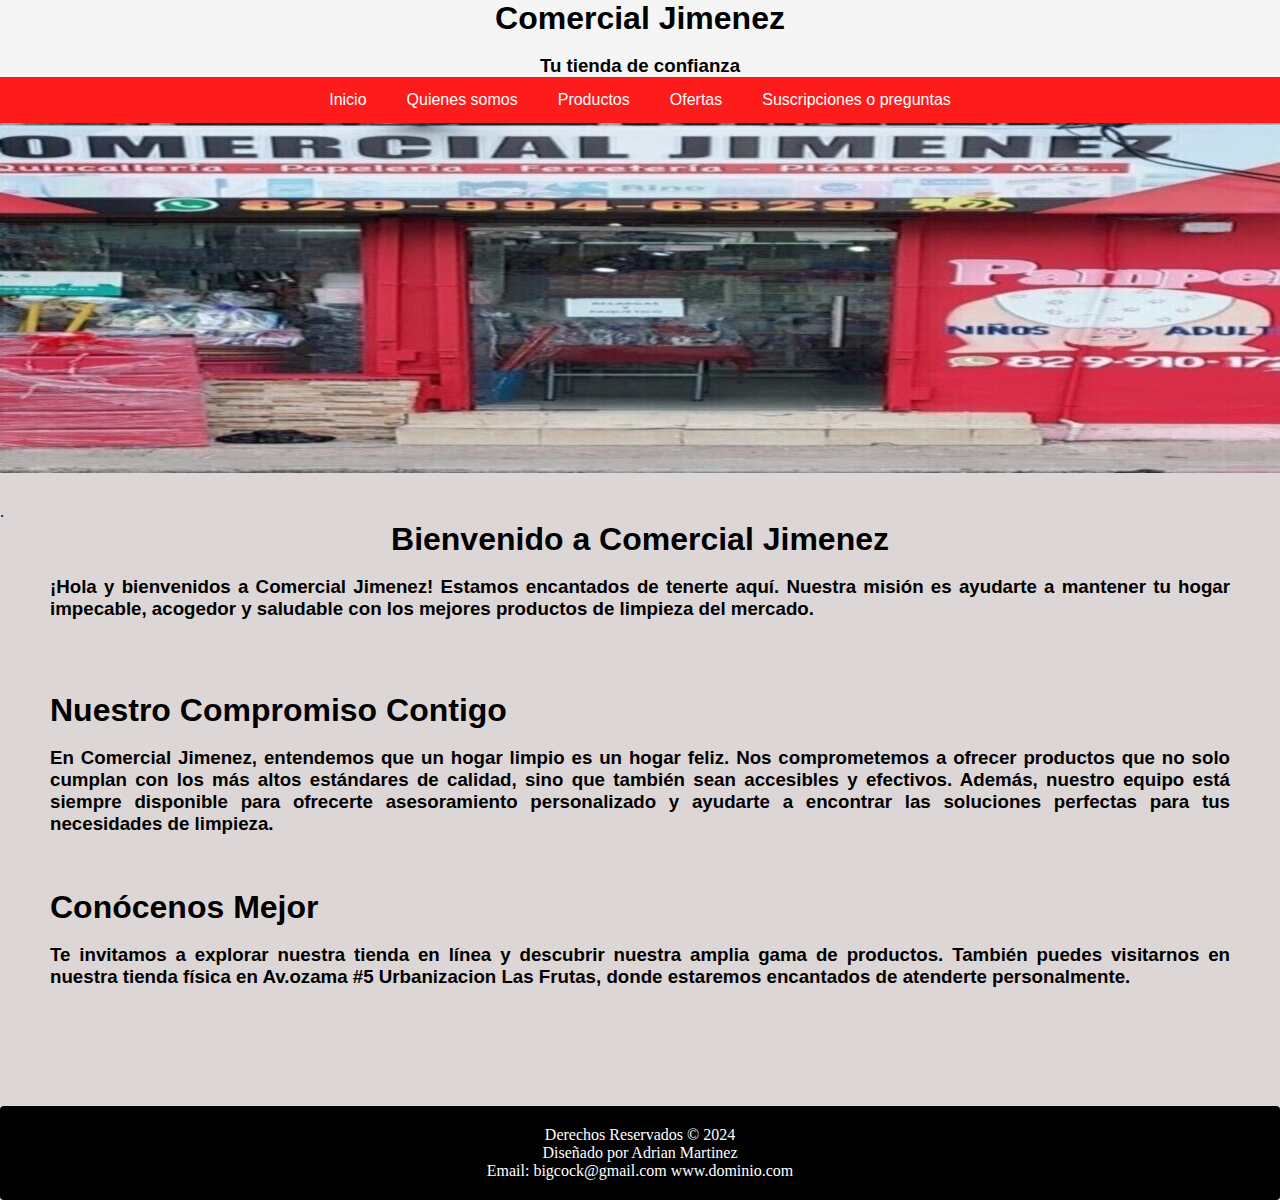
<file: Index.html>
<!DOCTYPE html>
<html lang="es">
<head>
    <meta charset="UTF-8">
    <meta name="viewport" content="width=device-width, initial-scale=1.0">
    <title>Comercial Jimenez</title>
<link rel="stylesheet" href="css/estilos.css">
    <link rel="shortcut icon" href="#">
</head>
<body>
    <header>

        <div class="cabecera"><h1>Comercial Jimenez</h1>
            <br>
        <h3>Tu tienda de confianza</h3></div>
        <nav class="menu-horizontal">
            <ul>
                <li><a href="Index.html">Inicio</a></li>
                <li><a href="Quienes somos.html">Quienes somos</a></li>
                <li><a href="Productos.html">Productos</a></li>
                <li><a href="Ofertas.html">Ofertas</a></li>
                <li><a href="Preguntas.html">Suscripciones o preguntas</a></li>
        </header>
        
<center><div class="banner"><img src="imagenes/empresa.jpg" alt=""></div></center>
<br>
<br>
<br>
<br>
<br>
<br>
<br>
<br>
<br>
<br>
        .
        <div class="contenido"><center><h1>Bienvenido a Comercial Jimenez</h1></center>
            <br>
        <h3>¡Hola y bienvenidos a Comercial Jimenez! Estamos encantados de tenerte aquí. Nuestra misión es ayudarte a mantener tu hogar impecable, acogedor y saludable con los mejores productos de limpieza del mercado. </h3>
            <br>
            <br>
            <br>
            <br>
            <h1>Nuestro Compromiso Contigo</h1>
            <br>
            <h3>En Comercial Jimenez, entendemos que un hogar limpio es un hogar feliz. Nos comprometemos a ofrecer productos que no solo cumplan con los más altos estándares de calidad, sino que también sean accesibles y efectivos. Además, nuestro equipo está siempre disponible para ofrecerte asesoramiento personalizado y ayudarte a encontrar las soluciones perfectas para tus necesidades de limpieza.</h3>
            <br>
            <br>
            <br>
            <h1>Conócenos Mejor</h1>
            <br>
            <h3>Te invitamos a explorar nuestra tienda en línea y descubrir nuestra amplia gama de productos. También puedes visitarnos en nuestra tienda física en Av.ozama #5 Urbanizacion Las Frutas, donde estaremos encantados de atenderte personalmente.</h3>
            <br>
            <br>
            <br>
            
            



        </div>

<footer>
    <p>Derechos Reservados © 2024</p>
    
       <p>Diseñado por Adrian Martinez</p>
       
        <p>Email: bigcock@gmail.com
        www.dominio.com</p>
</footer>
</file>
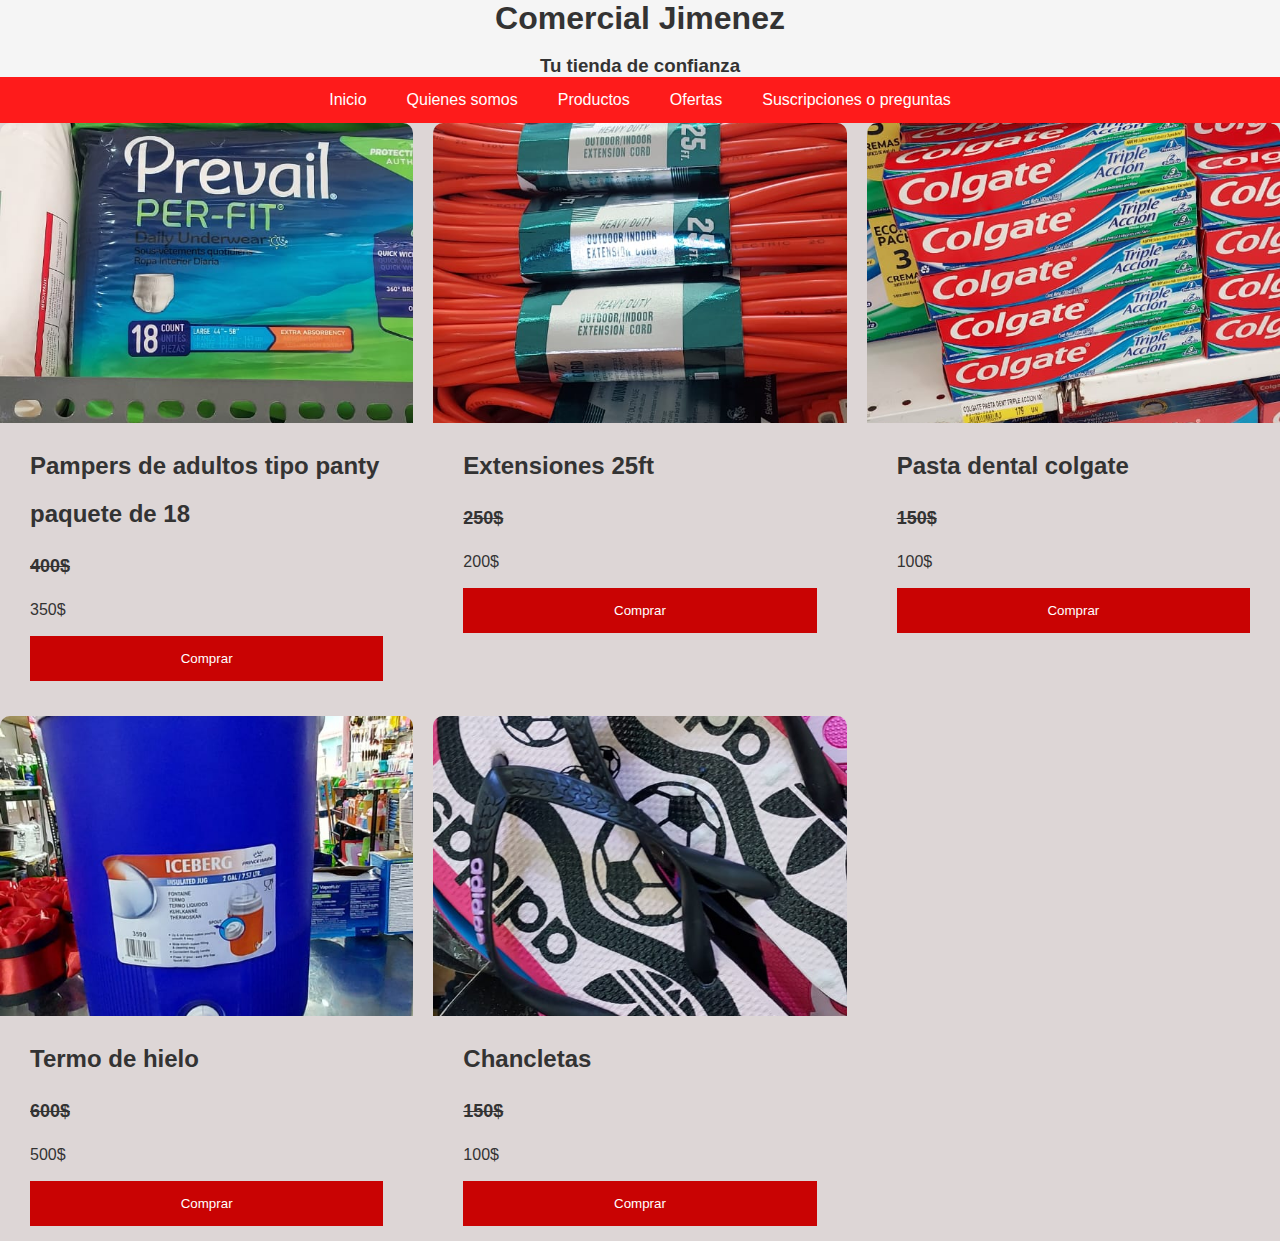
<file: Ofertas.html>
<!DOCTYPE html>
<html lang="es">
<head>
	<meta charset="utf-8">
	<meta name="viewport" content="width=device-width, initial-scale=1">
	<title>Productos</title>
	<link rel="stylesheet" type="text/css" href="css/ofertas.css">
</head>
<body>
	<header>

        <div class="cabecera"><h1>Comercial Jimenez</h1>
            <br>
        <h3>Tu tienda de confianza</h3></div>
        <nav class="menu-horizontal">
            <ul>
                <li><a href="Index.html">Inicio</a></li>
                <li><a href="Quienes somos.html">Quienes somos</a></li>
                <li><a href="Productos.html">Productos</a></li>
                <li><a href="Ofertas.html">Ofertas</a></li>
                <li><a href="Preguntas.html">Suscripciones o preguntas</a></li>
        </header>
	
<div class="container-productos">
	
	<div class="producto">
		<figure>
			<img src="imagenes/producto1.jpg">
		</figure>
		<div class="info-producto">
			<h2>Pampers de adultos tipo panty paquete de 18</h2>
			<s><p class="price">400$</p></s>
            <p>350$</p>
			<button>Comprar</button>
		</div>
	</div>
	<div class="producto">
		<figure>
			<img src="imagenes/producto2.jpg">
		</figure>
		<div class="info-producto">
			<h2>Extensiones 25ft</h2>
			<s><p class="price">250$</p></s>
            <p>200$</p>
			<button>Comprar</button>
		</div>
	</div><div class="producto">
		<figure>
			<img src="imagenes/producto3.jpg">
		</figure>
		<div class="info-producto">
			<h2>Pasta dental colgate</h2>
			<s><p class="price">150$</p></s>
            <p>100$</p>
			<button>Comprar</button>
		</div>
	</div><div class="producto">
		<figure>
			<img src="imagenes/producto4.jpg">
		</figure>
		<div class="info-producto">
			<h2>Termo de hielo</h2>
			<s><p class="price">600$</p></s>
            <p>500$</p>
			<button>Comprar</button>
		</div>
	</div><div class="producto">
		<figure>
			<img src="imagenes/producto5.jpg">
		</figure>
		<div class="info-producto">
			<h2>Chancletas</h2>
			<s><p class="price">150$</p></s>
            <p>100$</p>
			<button>Comprar</button>
		</div>
	</div>
</div>
</body>
</html>
</file>
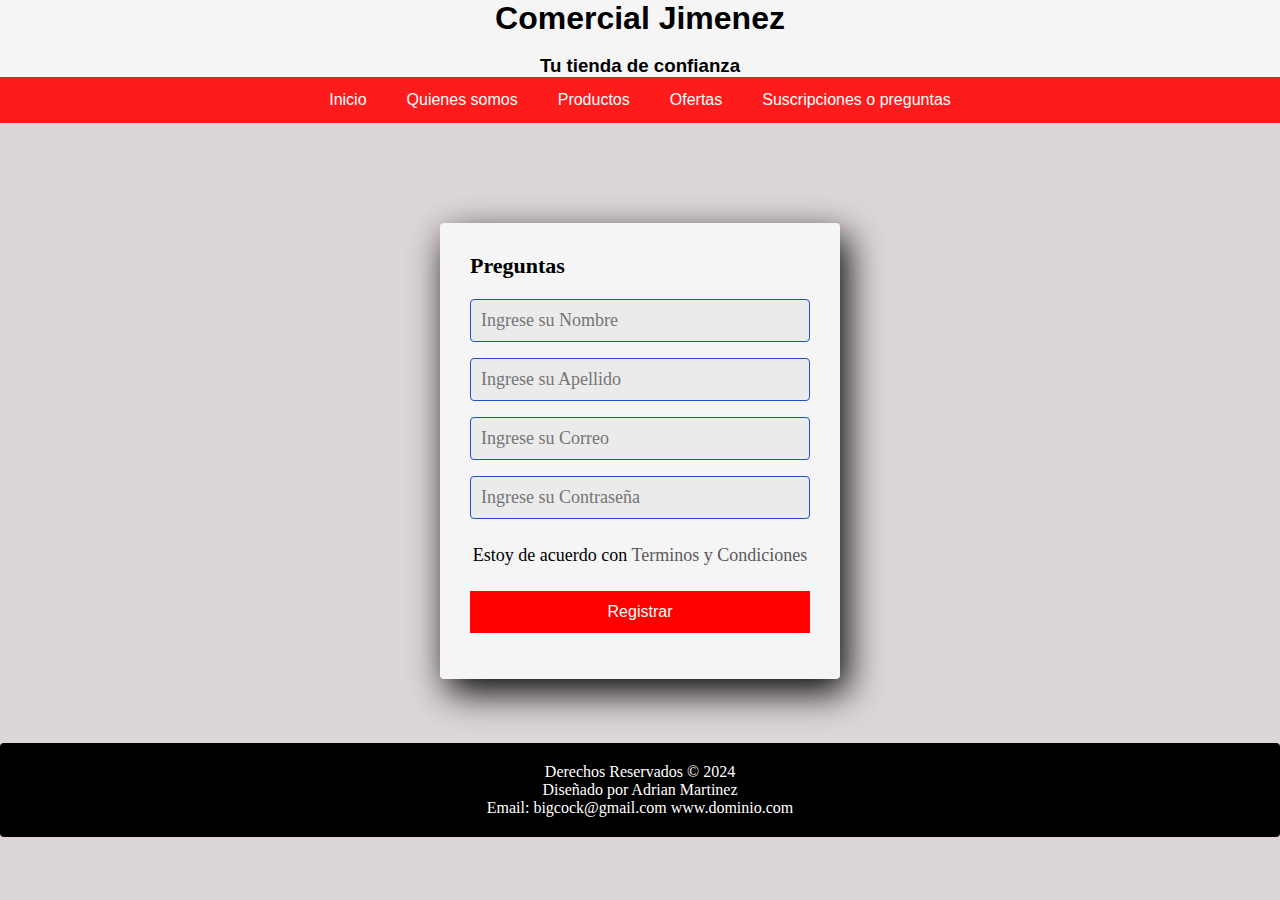
<file: Preguntas.html>
<!DOCTYPE html>
<html lang="en">
<head>
    <meta charset="UTF-8">
    <meta name="viewport" content="width=device-width, initial-scale=1.0">
    <title>Suscripcion o preguntas</title>
    <link rel="stylesheet" href="css/preguntas.css">
</head>
<body>

    <header>

        <div class="cabecera"><h1>Comercial Jimenez</h1>
            <br>
        <h3>Tu tienda de confianza</h3></div>
        <nav class="menu-horizontal">
            <ul>
                <li><a href="Index.html">Inicio</a></li>
                <li><a href="Quienes somos.html">Quienes somos</a></li>
                <li><a href="Productos.html">Productos</a></li>
                <li><a href="Ofertas.html">Ofertas</a></li>
                <li><a href="Preguntas.html">Suscripciones o preguntas</a></li>
        </header>


    <section class="form-register">
        <h4>Preguntas</h4>
        <input class="controls" type="text" name="nombres" id="nombres"
        placeholder="Ingrese su Nombre">
        <input class="controls" type="text" name="nombres" id="nombres"
        placeholder="Ingrese su Apellido">
        <input class="controls" type="email" name="nombres" id="nombres"
        placeholder="Ingrese su Correo">
        <input class="controls" type="password" name="nombres" id="nombres"
        placeholder="Ingrese su Contraseña">

        <p>Estoy de acuerdo con <a href="#">Terminos y Condiciones</a></p>
        <input class="botons" type="submit" value="Registrar">
    </section>






    <footer>
    <p>Derechos Reservados © 2024</p>
    
       <p>Diseñado por Adrian Martinez</p>
       
        <p>Email: bigcock@gmail.com
        www.dominio.com</p>
</footer>



    
</body>
</html>
</file>
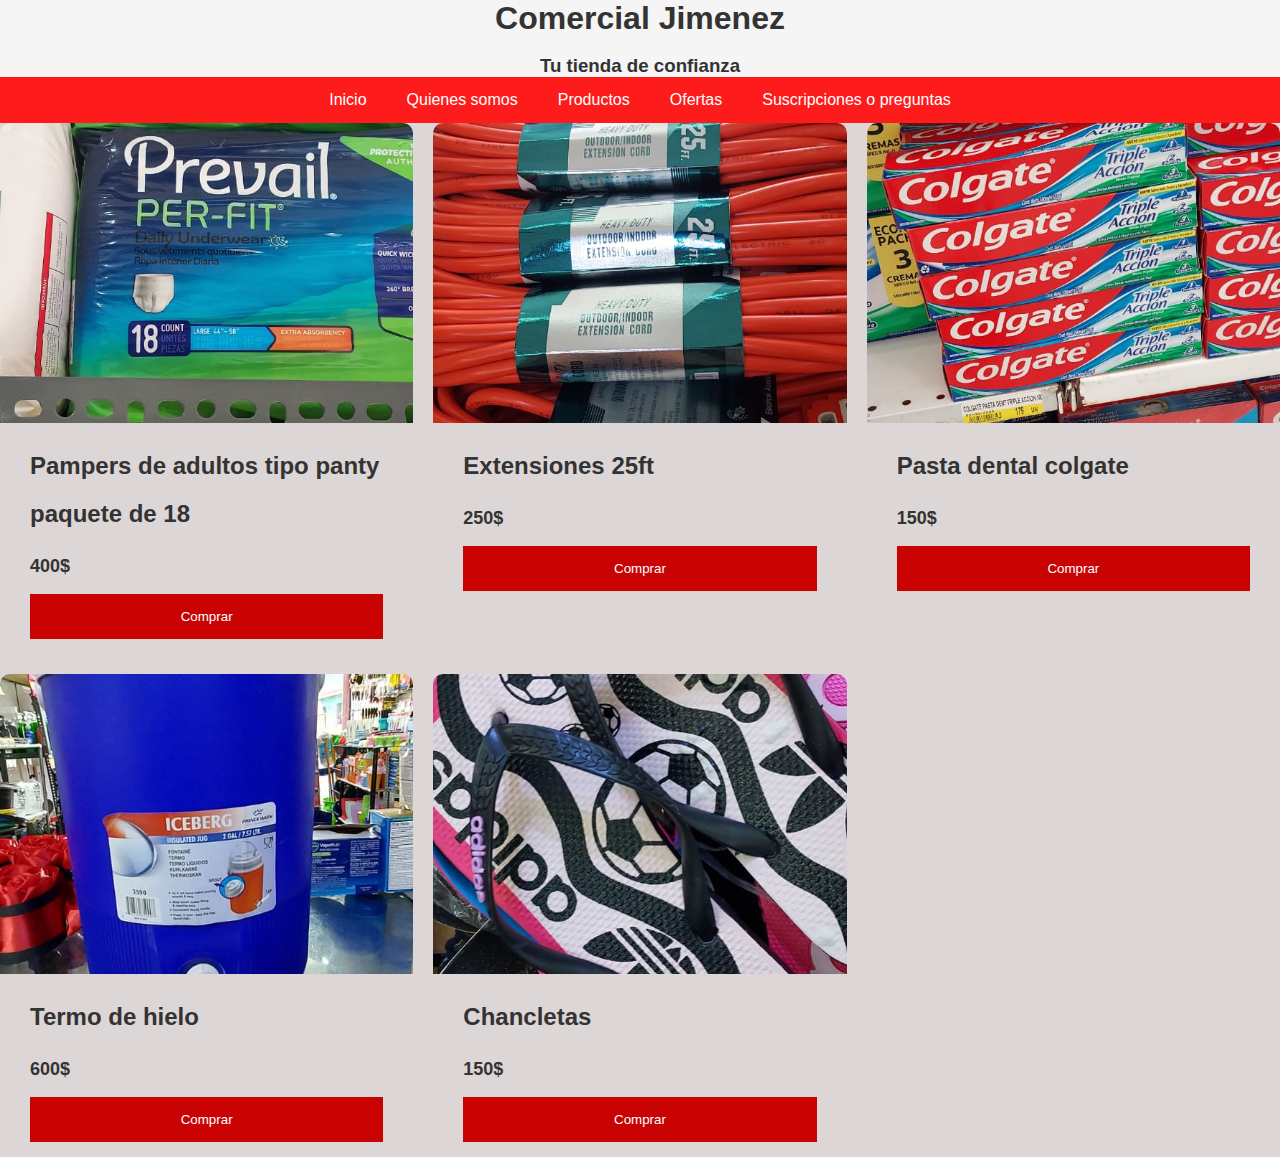
<file: Productos.html>
<!DOCTYPE html>
<html lang="es">
<head>
	<meta charset="utf-8">
	<meta name="viewport" content="width=device-width, initial-scale=1">
	<title>Productos</title>
	<link rel="stylesheet" type="text/css" href="css/productos.css">
</head>
<body>
	<header>

        <div class="cabecera"><h1>Comercial Jimenez</h1>
            <br>
        <h3>Tu tienda de confianza</h3></div>
        <nav class="menu-horizontal">
            <ul>
                <li><a href="Index.html">Inicio</a></li>
                <li><a href="Quienes somos.html">Quienes somos</a></li>
                <li><a href="Productos.html">Productos</a></li>
                <li><a href="Ofertas.html">Ofertas</a></li>
                <li><a href="Preguntas.html">Suscripciones o preguntas</a></li>
        </header>
	
<div class="container-productos">
	
	<div class="producto">
		<figure>
			<img src="imagenes/producto1.jpg">
		</figure>
		<div class="info-producto">
			<h2>Pampers de adultos tipo panty paquete de 18</h2>
			<p class="price">400$</p>
			<button>Comprar</button>
		</div>
	</div>
	<div class="producto">
		<figure>
			<img src="imagenes/producto2.jpg">
		</figure>
		<div class="info-producto">
			<h2>Extensiones 25ft</h2>
			<p class="price">250$</p>
			<button>Comprar</button>
		</div>
	</div><div class="producto">
		<figure>
			<img src="imagenes/producto3.jpg">
		</figure>
		<div class="info-producto">
			<h2>Pasta dental colgate</h2>
			<p class="price">150$</p>
			<button>Comprar</button>
		</div>
	</div><div class="producto">
		<figure>
			<img src="imagenes/producto4.jpg">
		</figure>
		<div class="info-producto">
			<h2>Termo de hielo</h2>
			<p class="price">600$</p>
			<button>Comprar</button>
		</div>
	</div><div class="producto">
		<figure>
			<img src="imagenes/producto5.jpg">
		</figure>
		<div class="info-producto">
			<h2>Chancletas</h2>
			<p class="price">150$</p>
			<button>Comprar</button>
		</div>
	</div>
</div>
</body>
</html>
</file>
<file: css/estilos.css>
*{
    margin: 0;
    padding: 0;
    
}


body{
    background-color: rgb(221, 214, 214);
}


/*Cabecera*/

header {
    margin: auto;
    background: whitesmoke;
}

.cabecera{
    justify-content: center;
    text-align: center;
    font-family: Arial, Helvetica, sans-serif;
}

/*Cabecera*/

/*Menu horizontal*/

.menu-horizontal {
    background-color: #ff0000e3;
    overflow: hidden;
}

.menu-horizontal ul {
    list-style-type: none;
    margin: 0;
    padding: 0;
    display: flex;
    justify-content: center;
}

.menu-horizontal li {
    float: left;
}

.menu-horizontal li a {
    display: block;
    color: white;
    text-align: center;
    padding: 14px 20px;
    text-decoration: none;
    font-family: Arial, Helvetica, sans-serif;
}

.menu-horizontal li a:hover {
    background-color: #8f0b0b;
}

/*Menu horizontal*/

/*contenido*/

.contenido{
    color: rgb(0, 0, 0);
    text-align: justify;
    margin-left: 50px;
    margin-right: 50px;
    font-family: Arial, Helvetica, sans-serif;
}

/*contenido*/

/*banner*/

.banner{
   width: 100%;
   height: 200px;
   padding: 0;
   
}

/*banner*/

/*Pie de pagina*/
footer {
    background-color: black; 
    color: rgb(255, 255, 255); 
    padding: 20px; 
    text-align: center; 
    margin-top: 5%;
    border-radius: 4px;
}
/*Pie de pagina*/
</file>
<file: css/ofertas.css>
*{margin: 0;
    padding: 0;
    box-sizing: border-box; 
  }
  
  body{margin: 0 auto;
      
      font-family: Arial, Helvetica, sans-serif;
      color: #333;
      background: rgb(221, 214, 214);
    }
      img{max-width: 100%}
      
  /*Cabecera*/

header {
    margin: auto;
    background: whitesmoke;
}

.cabecera{
    justify-content: center;
    text-align: center;
    font-family: Arial, Helvetica, sans-serif;
}

/*Cabecera*/

  
  
  /*Menu horizontal*/
  
      .menu-horizontal {
        background-color: #ff0000e3;
        overflow: hidden;
    }
    
    .menu-horizontal ul {
        list-style-type: none;
        margin: 0;
        padding: 0;
        display: flex;
        justify-content: center;
    }
    
    .menu-horizontal li {
        float: left;
    }
    
    .menu-horizontal li a {
        display: block;
        color: white;
        text-align: center;
        padding: 14px 20px;
        text-decoration: none;
        font-family: Arial, Helvetica, sans-serif;
    }
    
    .menu-horizontal li a:hover {
        background-color: #8f0b0b;
    }
  
    /*Menu horizontal*/



    /*Productos*/

      .container-productos {
          display: grid;
          grid-template-columns: repeat(3, 1fr);
          gap: 20px;
          
      }
  
  
          .producto{
              border-radius: 10px;
          }
  
          .producto:hover{box-shadow: 0 10px 20px rgba(0, 0, 0, 0.20);}
  
          .info-producto {
              padding: 15px 30px;
              line-height: 2;
              display: flex;
              flex-direction: column;
              gap: 10px;
          }
  
       .producto img{
  
           width: 100%;
           height: 300px;
           object-fit: cover;
           border-radius: 10px 10px 0 0;
           transition: all .5s;
       }
  
       .producto figure {
           overflow: hidden;
       }
  
       .producto:hover img {
           transform: scale(1.2);
       }
  
      .price{
          font-size: 18px;
          font-weight: 900;
      }
  
      .info-producto button{
  
          border: none;
          background: none;
          background-color: #c90303;
          color: #fff;
          padding: 15px 10px;
          cursor: pointer;
      }

      /*Productos*/
</file>
<file: css/preguntas.css>
*{
    margin: 0;
    padding: 0;
    box-sizing: border-box;
}

body{
    background: rgb(221, 214, 214);
}




/*Cabecera*/

header {
    margin: auto;
    background: whitesmoke;
}

.cabecera{
    justify-content: center;
    text-align: center;
    font-family: Arial, Helvetica, sans-serif;
}

/*Cabecera*/

/*Menu horizontal*/

.menu-horizontal {
    background-color: #ff0000e3;
    overflow: hidden;
}

.menu-horizontal ul {
    list-style-type: none;
    margin: 0;
    padding: 0;
    display: flex;
    justify-content: center;
}

.menu-horizontal li {
    float: left;
}

.menu-horizontal li a {
    display: block;
    color: white;
    text-align: center;
    padding: 14px 20px;
    text-decoration: none;
    font-family: Arial, Helvetica, sans-serif;
}

.menu-horizontal li a:hover {
    background-color: #8f0b0b;
}

/*Menu horizontal*/

/*Formulario*/

.form-register{
    width: 400px;
    background: whitesmoke;
    padding: 30px;
    margin: auto;
    margin-top: 100px;
    border-radius: 4px;
    font-family: 'calibri';
    color: black;
    box-shadow: 7px 13px 37px #000;
}

/*Formulario*/



/*Titulo Formulario*/

.form-register h4{
    font-size: 22px;
    margin-bottom: 20px;
}

/*Titulo Formulario*/



/*Cuadros del Formulario*/

.controls{
    width: 100%;
    background: #ebebeb;
    padding: 10px;
    border-radius: 4px;
    margin-bottom: 16px;
    border: 1px solid #1f53c5;
    font-family: 'calibri';
    font-size: 18px;
}

/*Cuadros del Formulario*/


/*Parrafo terminos y Condiciones*/

.form-register p{
    height: 40px;
    text-align: center;
    font-size: 18px;
    line-height: 40px;
}

/*Parrafo terminos y Condiciones*/


/*Link Terminos y Condiciones*/

.form-register a{
    color: rgb(90, 90, 90);
    text-decoration: none;
}

/*Link Terminos y Condiciones*/

/*Para el cursor*/

.form-register a:hover{
    color: rgb(224, 2, 2);
    text-decoration: underline;
}

/*Para el cursor*/

/*Boton Registrar*/

.form-register .botons{
    width: 100%;
    background: red;
    border: none;
    padding: 12px;
    color: white;
    margin: 16px 0;
    font-size: 16px;
}

/*Boton Registrar*/



/*Pie de pagina*/
footer {
    background-color: black; 
    color: rgb(255, 255, 255); 
    padding: 20px; 
    text-align: center; 
    margin-top: 5%;
    border-radius: 4px;
}
/*Pie de pagina*/
</file>
<file: css/productos.css>
*{margin: 0;
    padding: 0;
    box-sizing: border-box; 
  }
  
  body{margin: 0 auto;
     
      font-family: Arial, Helvetica, sans-serif;
      color: #333;
      background: rgb(221, 214, 214);
    }
      img{max-width: 100%}
      
  /*Cabecera*/

header {
    margin: auto;
    background: whitesmoke;
}

.cabecera{
    justify-content: center;
    text-align: center;
    font-family: Arial, Helvetica, sans-serif;
}

/*Cabecera*/

  
  
  /*Menu horizontal*/
  
      .menu-horizontal {
        background-color: #ff0000e3;
        overflow: hidden;
    }
    
    .menu-horizontal ul {
        list-style-type: none;
        margin: 0;
        padding: 0;
        display: flex;
        justify-content: center;
    }
    
    .menu-horizontal li {
        float: left;
    }
    
    .menu-horizontal li a {
        display: block;
        color: white;
        text-align: center;
        padding: 14px 20px;
        text-decoration: none;
        font-family: Arial, Helvetica, sans-serif;
    }
    
    .menu-horizontal li a:hover {
        background-color: #8f0b0b;
    }
  
    /*Menu horizontal*/



    /*Productos*/

      .container-productos {
          display: grid;
          grid-template-columns: repeat(3, 1fr);
          gap: 20px;
          
      }
  
  
          .producto{
              border-radius: 10px;
          }
  
          .producto:hover{box-shadow: 0 10px 20px rgba(0, 0, 0, 0.20);}
  
          .info-producto {
              padding: 15px 30px;
              line-height: 2;
              display: flex;
              flex-direction: column;
              gap: 10px;
          }
  
       .producto img{
  
           width: 100%;
           height: 300px;
           object-fit: cover;
           border-radius: 10px 10px 0 0;
           transition: all .5s;
       }
  
       .producto figure {
           overflow: hidden;
       }
  
       .producto:hover img {
           transform: scale(1.2);
       }
  
      .price{
          font-size: 18px;
          font-weight: 900;
      }
  
      .info-producto button{
  
          border: none;
          background: none;
          background-color: #c90303;
          color: #fff;
          padding: 15px 10px;
          cursor: pointer;
      }

      /*Productos*/
</file>
